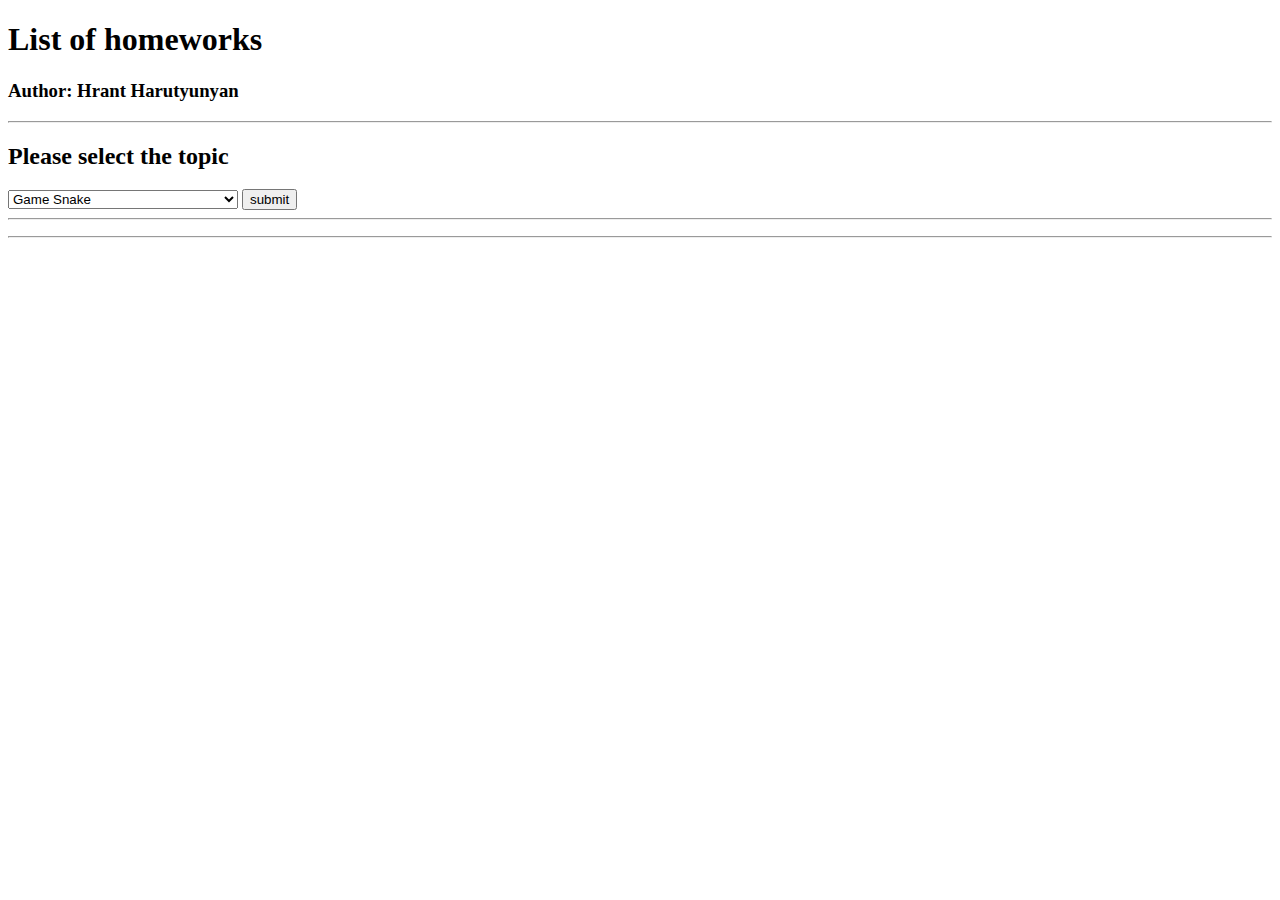
<file: index.html>
<!DOCTYPE html>
<html lang="en">

<head>
    <meta charset="UTF-8">
    <meta name="viewport" content="width=device-width, initial-scale=1.0">
    <title>Document</title>
    <h1>List of homeworks</h1>
    <h3>Author: Hrant Harutyunyan</h3>
    <script src="https://code.jquery.com/jquery-3.5.1.js"
        integrity="sha256-QWo7LDvxbWT2tbbQ97B53yJnYU3WhH/C8ycbRAkjPDc=" crossorigin="anonymous"></script>

</head>

<body>
    <hr>
    <h2>Please select the topic</h2>
    <select id="selectTopic">
        <option value="snake">Game Snake</option>
        <option value="keyboard">Keyboard events</option>
        <option value="average">Find average of elements</option>
        <option value="median">Find median of elements</option>
        <option value="duplicates">Find duplicates in a string</option>
        <option value="prime">Detect the prime number</option>
        <option value="sumMatrix">Calculate the sum of matrix</option>
        <option value="sumRecursive">Calculate the sum with recursion</option>
        <option value="oddEven">Detect odd or even</option>
        <option value="numberRec">Reconstitution of number</option>
        <option value="checkNumber">Check number multiple of 3,5,7</option>
        <option value="printX">Print X using loop</option>
        <option value="calculator">Calculator</option>
        <option value="bounds">Check bounds of number</option>
        <option value="hashKey">If a hash contains the specified key</option>
        <option value="addSuffixLy">Add suffix "ly" to a str</option>
        <option value="scores">Add scores</option>
        <option value="viselica">Game Viselica</option>
        <option value="startWorm">Game Worm</option>
        <option value="startKlad">Game Klad</option>
        <option value="objects">Objects in JS</option>
        <option value="canvas">My Canvas</option>
        <option value="ball">My ball</option>
    </select>

    <button type="button" onclick="selectorTopic()">submit</button>
    <hr>
    <p id="homework"> </p>

    <hr>

    <script type="text/javascript" src="JS/selector.js">  </script>
    <script type="text/javascript" src="JS/JS_Homeworks/getAverage.js"></script>
    <script type="text/javascript" src="JS/JS_Homeworks/getMedian.js"></script>
    <script type="text/javascript" src="JS/JS_Homeworks/getStrDuplicates.js"></script>
    <script type="text/javascript" src="JS/JS_Homeworks/detectPrime.js"></script>
    <script type="text/javascript" src="JS/JS_Homeworks/sumMatrix.js"></script>
    <script type="text/javascript" src="JS/JS_Homeworks/sumRecursive.js"></script>
    <script type="text/javascript" src="JS/JS_Homeworks/detectOddEven.js"></script>
    <script type="text/javascript" src="JS/JS_Homeworks/numberReconst.js"></script>
    <script type="text/javascript" src="JS/JS_Homeworks/checkNumber.js"></script>
    <script type="text/javascript" src="JS/JS_Homeworks/printX.js"></script>
    <script type="text/javascript" src="JS/JS_Homeworks/calculator.js"></script>
    <script type="text/javascript" src="JS/JS_Homeworks/checkBounds.js"></script>
    <script type="text/javascript" src="JS/JS_Homeworks/hashKey.js"></script>
    <script type="text/javascript" src="JS/JS_Homeworks/addSuffixLy.js"></script>
    <script type="text/javascript" src="JS/JS_Homeworks/addScores.js"></script>
    <script type="text/javascript" src="JS/JS_Homeworks/gameViselica.js"></script>
    <script type="text/javascript" src="JS/JS_Homeworks/gameWormStart.js"></script>
    <script type="text/javascript" src="JS/JS_Homeworks/gameKladStart.js"></script>
    <script type="text/javascript" src="JS/JS_Homeworks/objects.js"></script>
    <script type="text/javascript" src="JS/JS_Homeworks/canvasStart.js"></script>
    <script type="text/javascript" src="JS/JS_Homeworks/ballStart.js"></script>
    <script type="text/javascript" src="JS/JS_Homeworks/keyboardStart.js"></script>
    <script type="text/javascript" src="JS/JS_Homeworks/snakeStart.js"></script>
</body>

</html>
</file>
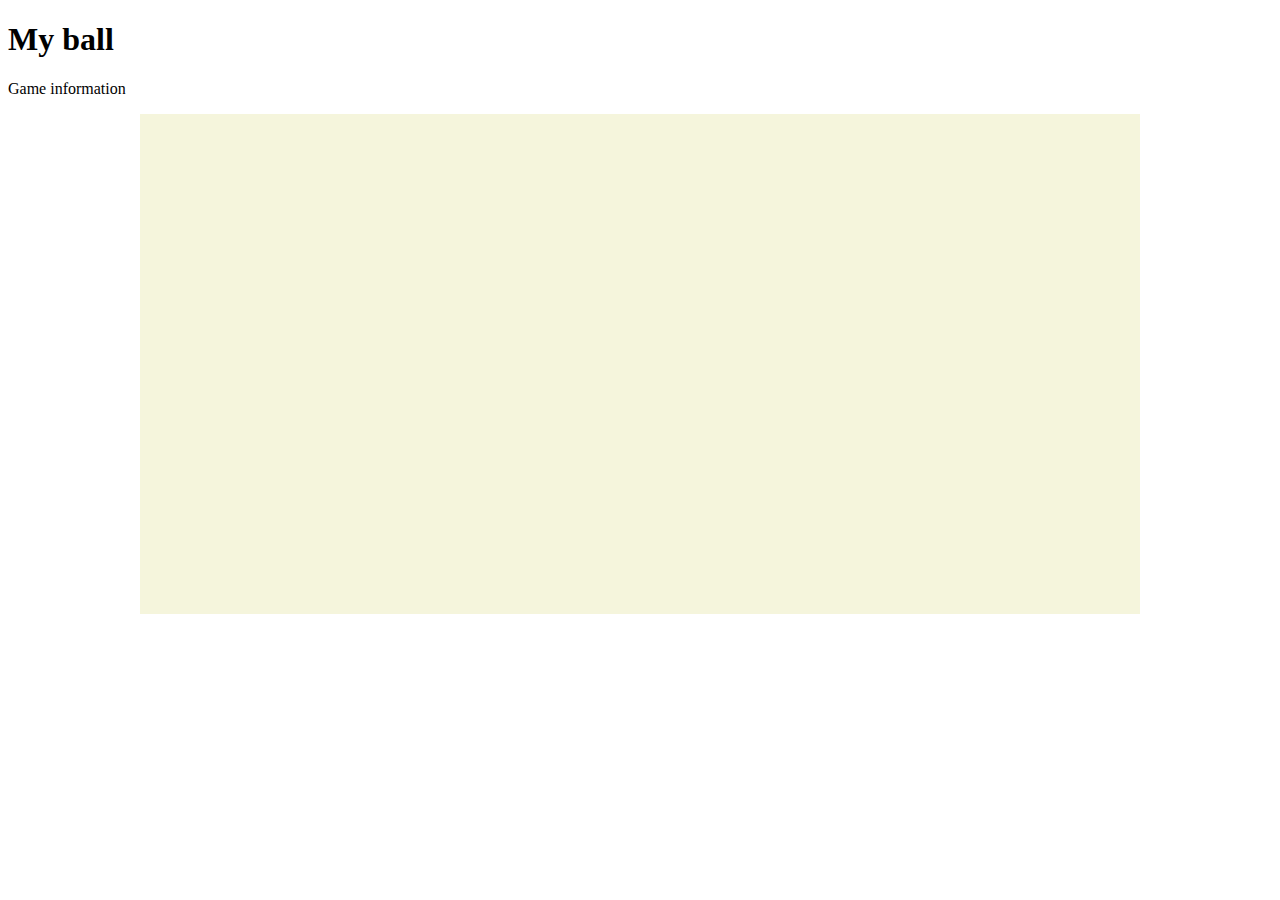
<file: ball.html>
<!DOCTYPE html>
<html lang="en">

<head>
   <meta charset="UTF-8">
   <meta name="viewport" content="width=device-width, initial-scale=1.0">
   <title>Ball</title>
   <h1>My ball</h1>

   <script src="https://code.jquery.com/jquery-3.5.1.js" integrity="sha256-QWo7LDvxbWT2tbbQ97B53yJnYU3WhH/C8ycbRAkjPDc="
      crossorigin="anonymous"></script>
   <link rel="stylesheet" href="CSS/style.css">
</head>

<body>
   <script type="text/javascript" src="JS/JS_Homeworks/ball.js"></script>

   <p id="info">Game information</p>
   <div align="center">
      <canvas id="ball" height="500" width="1000"></canvas>
   </div>
   <script>
      $("h1").hide().fadeIn(2000);
      ballAnimation();

   </script>

</body>

</html>
</file>
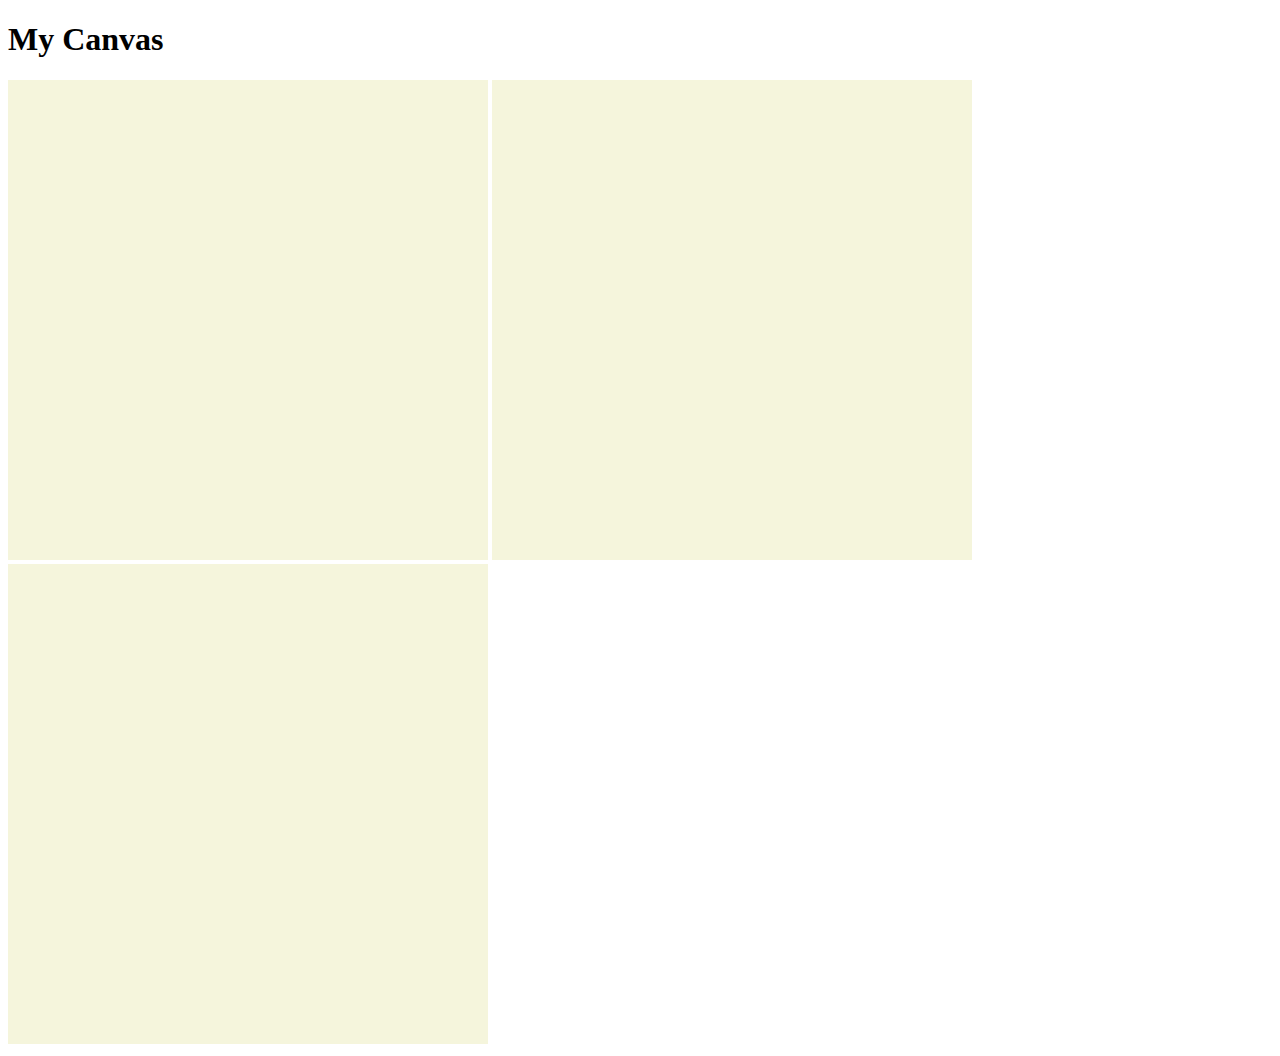
<file: canvas.html>
<!DOCTYPE html>
<html lang="en">

<head>
    <meta charset="UTF-8">
    <meta name="viewport" content="width=device-width, initial-scale=1.0">
    <title>Canvas</title>
    <h1>My Canvas</h1>

    <script src="https://code.jquery.com/jquery-3.5.1.js"
        integrity="sha256-QWo7LDvxbWT2tbbQ97B53yJnYU3WhH/C8ycbRAkjPDc=" crossorigin="anonymous"></script>
    <link rel="stylesheet" href="CSS/style.css">
</head>

<body>
    <script type="text/javascript" src="JS/JS_Homeworks/canvas.js"></script>
    <script type="text/javascript" src="JS/JS_Homeworks/canvasLines.js"></script>
    <script type="text/javascript" src="JS/JS_Homeworks/canvasAnimation.js"></script>

    <canvas id="canvasID" height="480" width="480"></canvas>
    <canvas id="canvasLinesID" height="480" width="480"></canvas>
    <canvas id="canvasAnimationID" height="480" width="480"></canvas>







    <script>
        $("h1").hide().fadeIn(2000);
        drawCanvas();
        drawLines()();
        drawByMouse();
        canvasAnimation();

    </script>

</body>

</html>
</file>
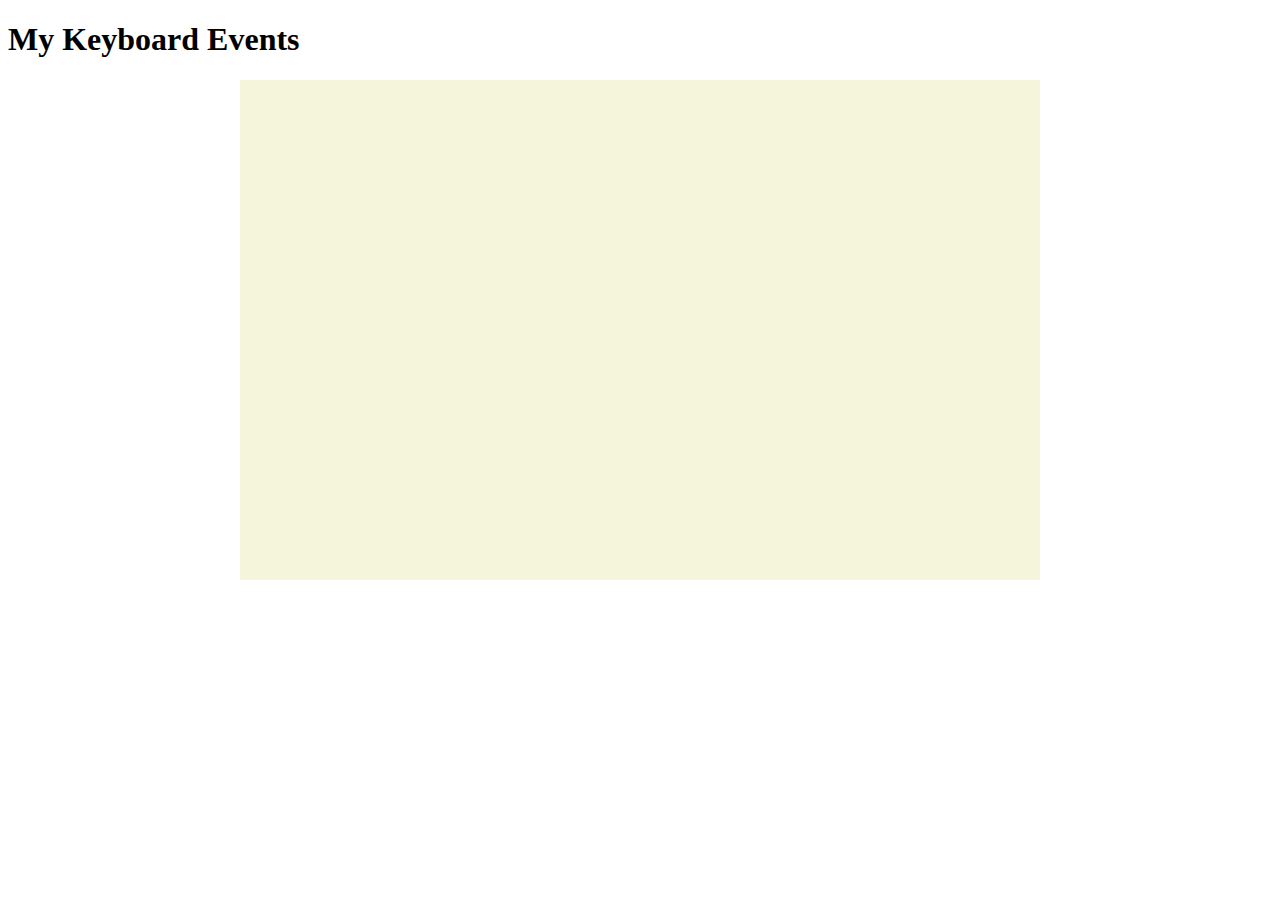
<file: keyboardEvents.html>
<!DOCTYPE html>
<html lang="en">

<head>
   <meta charset="UTF-8">
   <meta name="viewport" content="width=device-width, initial-scale=1.0">
   <title>Keyboard Events</title>
   <h1>My Keyboard Events</h1>

   <script src="https://code.jquery.com/jquery-3.5.1.js" integrity="sha256-QWo7LDvxbWT2tbbQ97B53yJnYU3WhH/C8ycbRAkjPDc="
      crossorigin="anonymous"></script>
   <link rel="stylesheet" href="CSS/style.css">
</head>

<body>
   <script type="text/javascript" src="JS/JS_Homeworks/keyboardEvents.js"></script>


   <div align="center">
      <canvas id="Keyboard" height="500" width="800"></canvas>
   </div>
   <script>
      $("h1").hide().fadeIn(2000);
      keyboardEvents();

   </script>

</body>

</html>
</file>
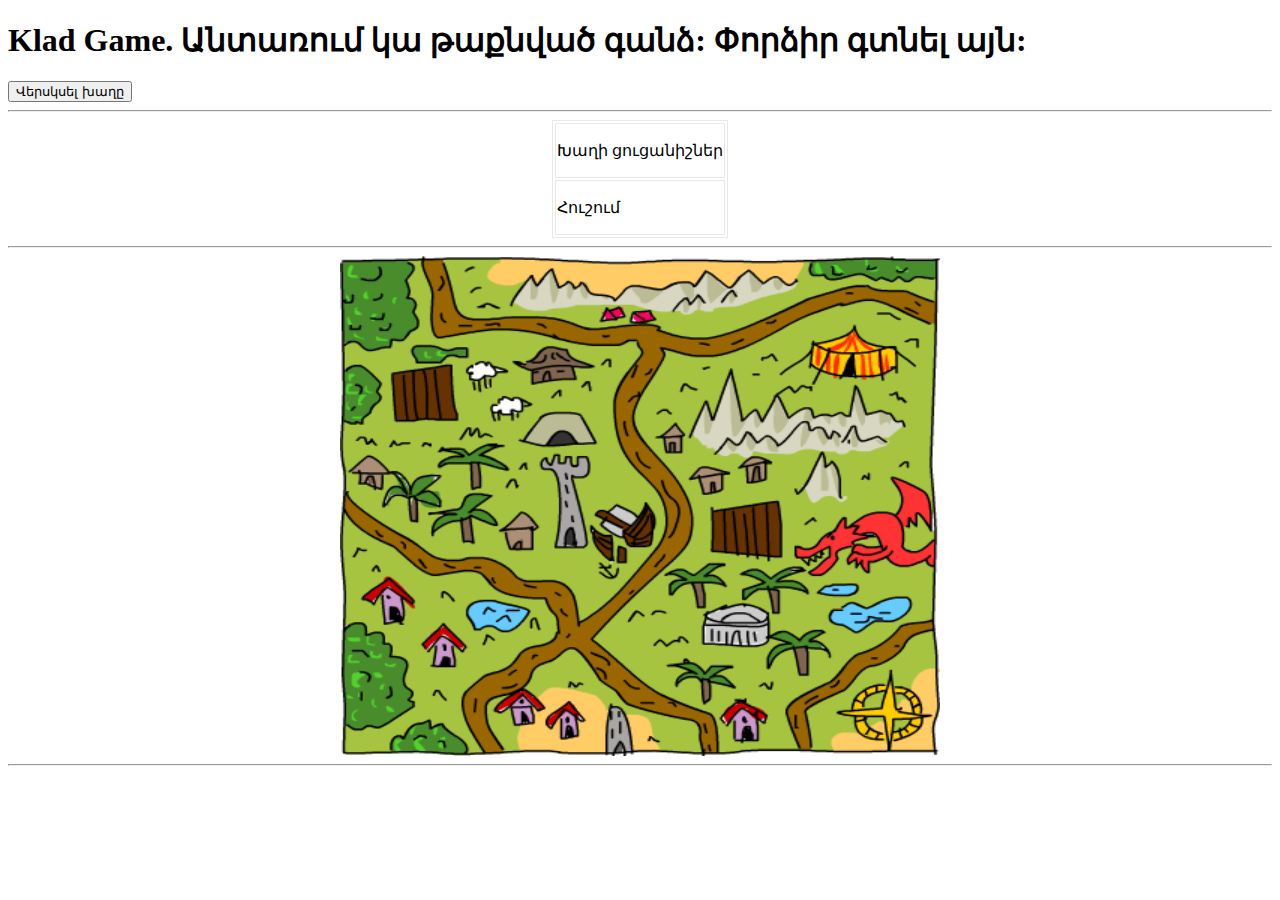
<file: klad.html>
<!DOCTYPE html>
<html lang="en">

<head>
    <meta charset="UTF-8">
    <meta name="viewport" content="width=device-width, initial-scale=1.0">
    <title>Document</title>
    <h1>Klad Game. Անտառում կա թաքնված գանձ: Փորձիր գտնել այն:</h1>
    <button type="button" onClick="window.location.reload()">Վերսկսել խաղը</button>
    <script src="https://code.jquery.com/jquery-3.5.1.js"
        integrity="sha256-QWo7LDvxbWT2tbbQ97B53yJnYU3WhH/C8ycbRAkjPDc=" crossorigin="anonymous"></script>
    <link rel="stylesheet" href="CSS/style.css">


</head>

<body>
    <hr>
    <table align="center">
        <tr>
            <td>
                <p id="response">Խաղի ցուցանիշներ</p>
            </td>

        </tr>
        <tr>
            <td>
                <p id="hint">Հուշում</p>
            </td>

        </tr>
    </table>
    <hr>
    <img id="map" class="map" src="Files/treasuremap.png">
    <hr>


    <script type="text/javascript" src="JS/JS_Homeworks/gameKlad.js"></script>

    <script>
        $("h1").hide().fadeIn(2000);
        $("#map").hide().slideDown(2000);
        $("#response").hide().slideDown(2000);
        $("#hint").hide().slideDown(2000);

    </script>

</body>

</html>
</file>
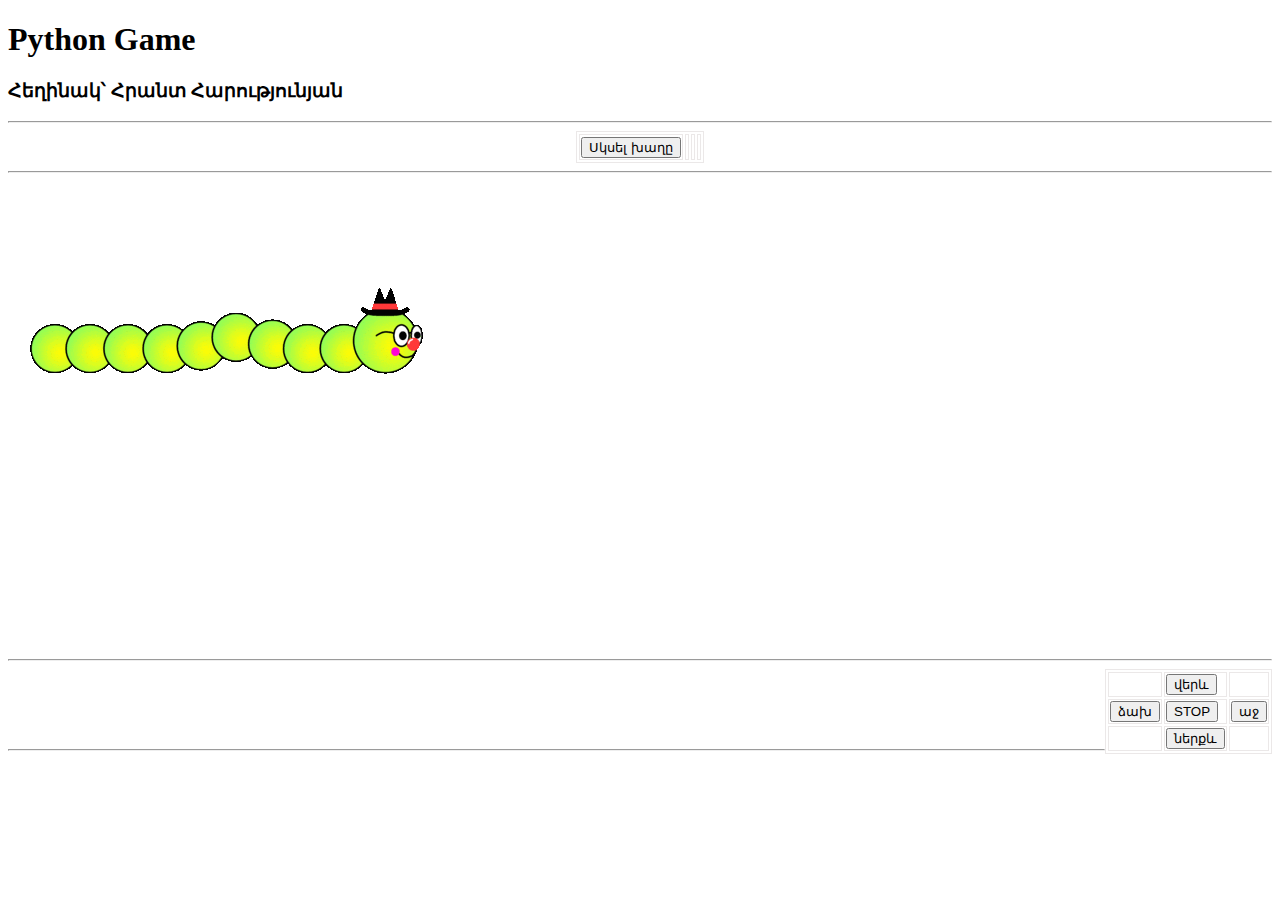
<file: python.html>
<!DOCTYPE html>
<html lang="en">

<head>
    <meta charset="UTF-8">
    <meta name="viewport" content="width=device-width, initial-scale=1.0">
    <title>Document</title>
    <h1>Python Game</h1>
    <h3>Հեղինակ՝ Հրանտ Հարությունյան</h3>
    <script src="https://code.jquery.com/jquery-3.5.1.js"
        integrity="sha256-QWo7LDvxbWT2tbbQ97B53yJnYU3WhH/C8ycbRAkjPDc=" crossorigin="anonymous"></script>
    <link rel="stylesheet" href="CSS/style.css">
</head>

<body>
    <hr>
    <table align="center">
        <tr>
            <td><button type="button" onclick="setPythonName()">Սկսել խաղը</button></td>
            <td>
                <p id="p2"></p>
            </td>
            <td>
                <p id="p3"></p>
            </td>
            <td>
                <p id="p4"></p>
            </td>


        </tr>
    </table>




    <hr><img id="python" src="Files/python1.gif">






    <br><br><br><br><br><br><br><br><br><br>
    <hr>

    <table align="right">
        <tr>
            <td></td>
            <td> <button type="button" onclick="pushUp()">վերև</button>
            </td>
            <td></td>
        </tr>
        <tr>
            <td><button type="button" onclick="pushLeft()">ձախ</button></td>
            <td><button type="button" onclick="stopMoving()">STOP</button></td>
            <td><button type="button" onclick="pushRight()">աջ</button></td>
        </tr>
        <tr>
            <td></td>
            <td> <button type="button" onclick="pushDown()">ներքև</button>
            </td>
            <td></td>
        </tr>
    </table>
    <br>
    <br>
    <br>
    <br>
    <hr>


    <script type="text/javascript" src="JS/JS_Homeworks/gamePython.js"></script>

    <script>
        $("h1").hide().fadeIn(2000);
        $("h3").hide().fadeIn(2000);
        $("#python").hide().fadeIn(2000);
        $("button").hide().slideDown(1000);

    </script>

</body>

</html>
</file>
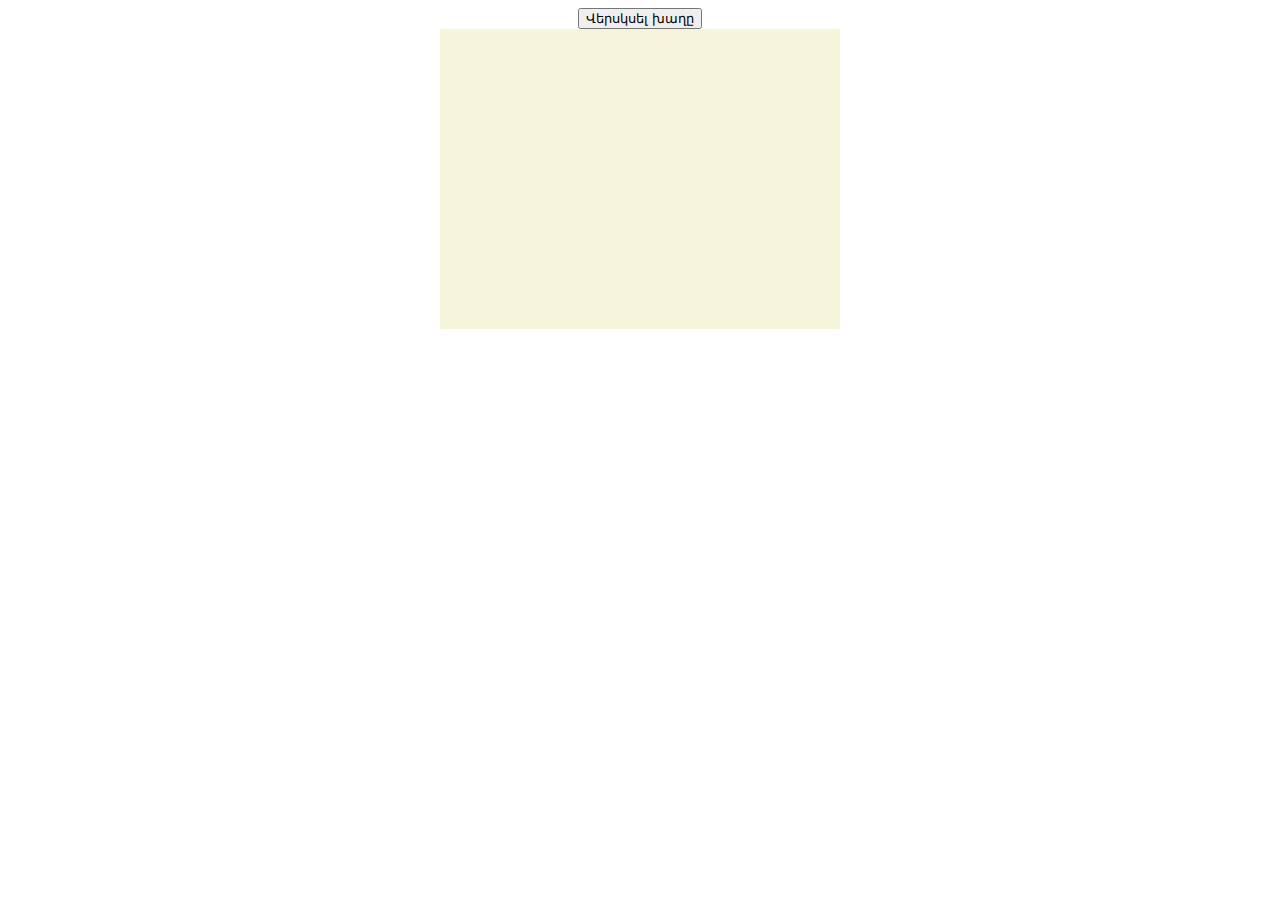
<file: snake.html>
<!DOCTYPE html>
<html lang="en">

<head>
   <meta charset="UTF-8">
   <meta name="viewport" content="width=device-width, initial-scale=1.0">
   <title>Game snake</title>
   <div align="center">
      <button type="button" onClick="window.location.reload()">Վերսկսել խաղը</button>
   </div>

   <script src="https://code.jquery.com/jquery-3.5.1.js" integrity="sha256-QWo7LDvxbWT2tbbQ97B53yJnYU3WhH/C8ycbRAkjPDc="
      crossorigin="anonymous"></script>
   <script src="./JS/JS_Homeworks/snake.js"></script>
   <link rel="stylesheet" href="CSS/style.css">
</head>

<body>

   <div align="center">
      <canvas id="snake" height="300" width="400"></canvas>
   </div>

   <script type="module">
      $("h1").hide().fadeIn(2000);
      gameSnake();
   </script>

</body>

</html>
</file>
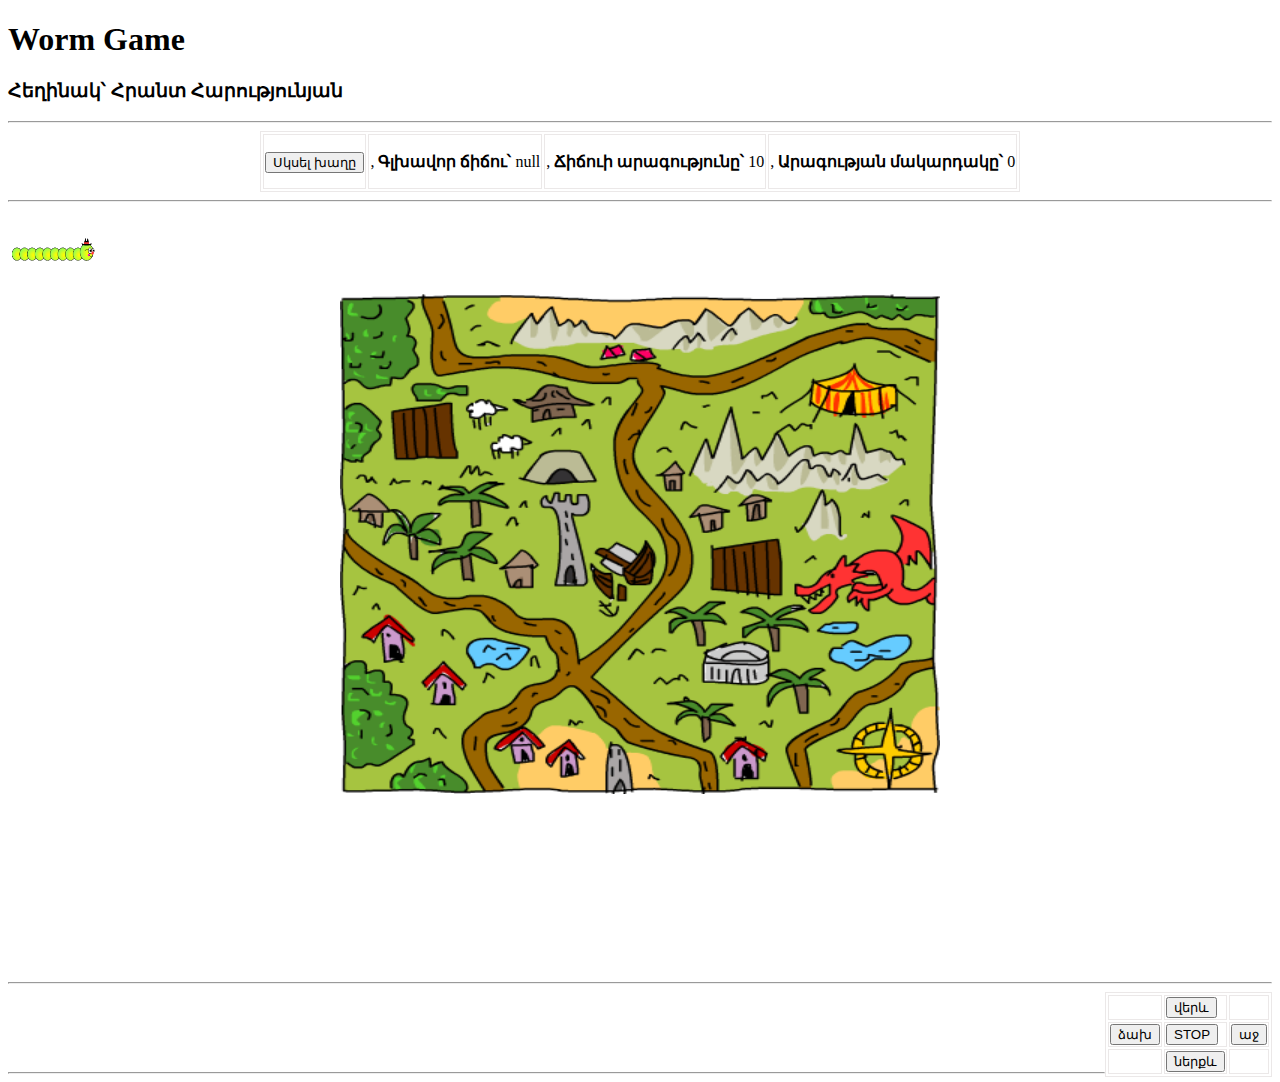
<file: worm.html>
<!DOCTYPE html>
<html lang="en">

<head>
    <meta charset="UTF-8">
    <meta name="viewport" content="width=device-width, initial-scale=1.0">
    <title>Document</title>
    <h1>Worm Game</h1>
    <h3>Հեղինակ՝ Հրանտ Հարությունյան</h3>
    <script src="https://code.jquery.com/jquery-3.5.1.js"
        integrity="sha256-QWo7LDvxbWT2tbbQ97B53yJnYU3WhH/C8ycbRAkjPDc=" crossorigin="anonymous"></script>
    <link rel="stylesheet" href="CSS/style.css">
</head>

<body>
    <hr>
    <table align="center">
        <tr>
            <td><button type="button" onclick="new Worm()">Սկսել խաղը</button></td>
            <td>
                <p id="p2"></p>
            </td>
            <td>
                <p id="p3"></p>
            </td>
            <td>
                <p id="p4"></p>
            </td>


        </tr>
    </table>




    <hr><img id="worm" src="Files/worm1.gif">

    <img id="map2" class="map" src="Files/treasuremap.png">




    <br><br><br><br><br><br><br><br><br><br>
    <hr>

    <table align="right">
        <tr>
            <td></td>
            <td> <button type="button" onclick="worm1.movingUp()">վերև</button>
            </td>
            <td></td>
        </tr>
        <tr>
            <td><button type="button" onclick="worm1.movingLeft()">ձախ</button></td>
            <td><button type="button" onclick="worm1.stopMoving()">STOP</button></td>
            <td><button type="button" onclick="worm1.movingRight()">աջ</button></td>
        </tr>
        <tr>
            <td></td>
            <td> <button type="button" onclick="worm1.movingDown()">ներքև</button>
            </td>
            <td></td>
        </tr>
    </table>
    <br>
    <br>
    <br>
    <br>
    <hr>


    <script type="text/javascript" src="JS/JS_Homeworks/gameWorm.js"></script>

    <script>
        $("h1").hide().fadeIn(2000);
        $("h3").hide().fadeIn(2000);
        $("#worm").hide().fadeIn(2000);
        $("button").hide().slideDown(1000);

    </script>

</body>

</html>
</file>
<file: CSS/style.css>
#worm {
  width: 100px;
  height: 80px;
  -ms-transform: rotate(-90deg); 
  transform: rotate(0deg);
}

.map {
  width: 600px;
  height: 500px;
  display: block;
  margin-left: auto;
  margin-right: auto;
}

.report {
  font: italic bold 20px/20px Georgia, serif;
  color: rgb(151, 43, 137);
}
.hint {
  font: italic bold 25px/25px Georgia, serif;
  color: rgb(151, 43, 137);
}

table, th, td {
  border: 1px solid rgba(214, 209, 209, 0.493);
  vertical-align: text-bottom;
  text-align: left;
  table-layout: auto;
  
}

canvas {
  background-color:beige;
 
}
</file>
